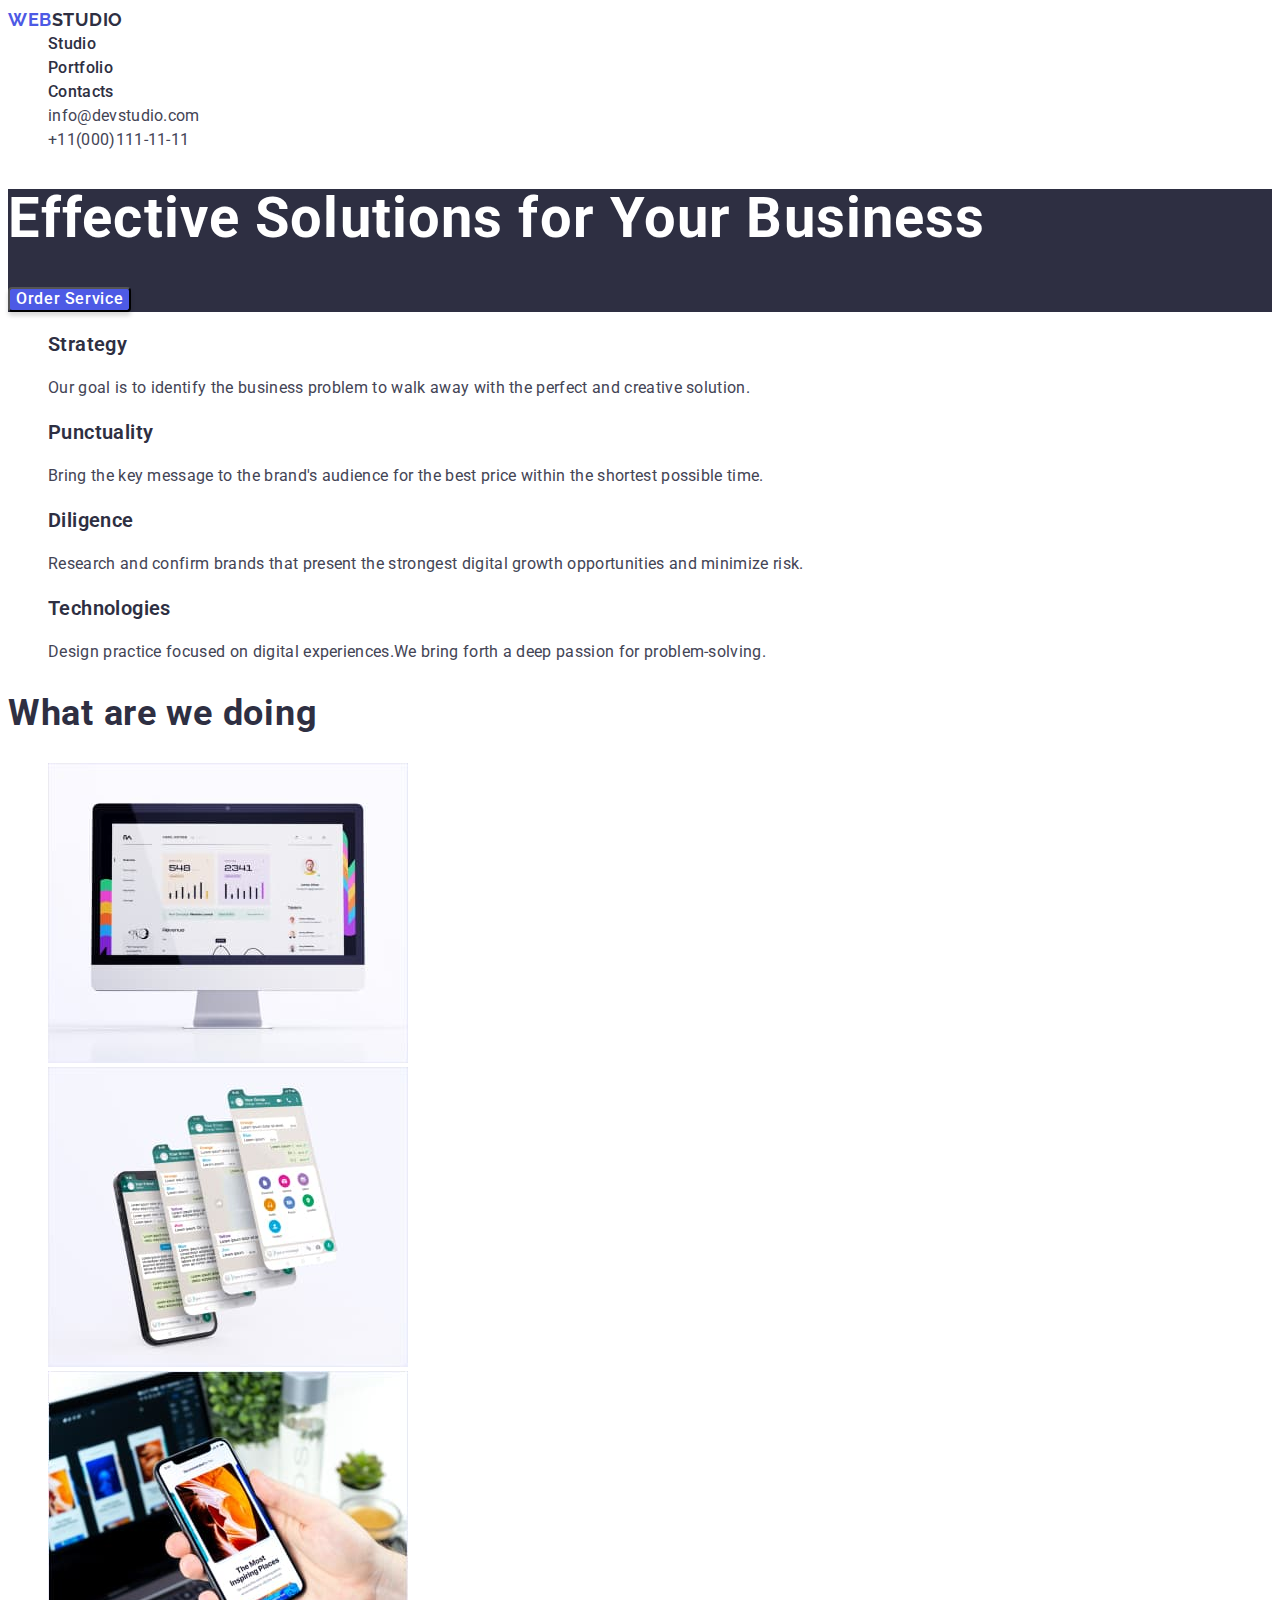
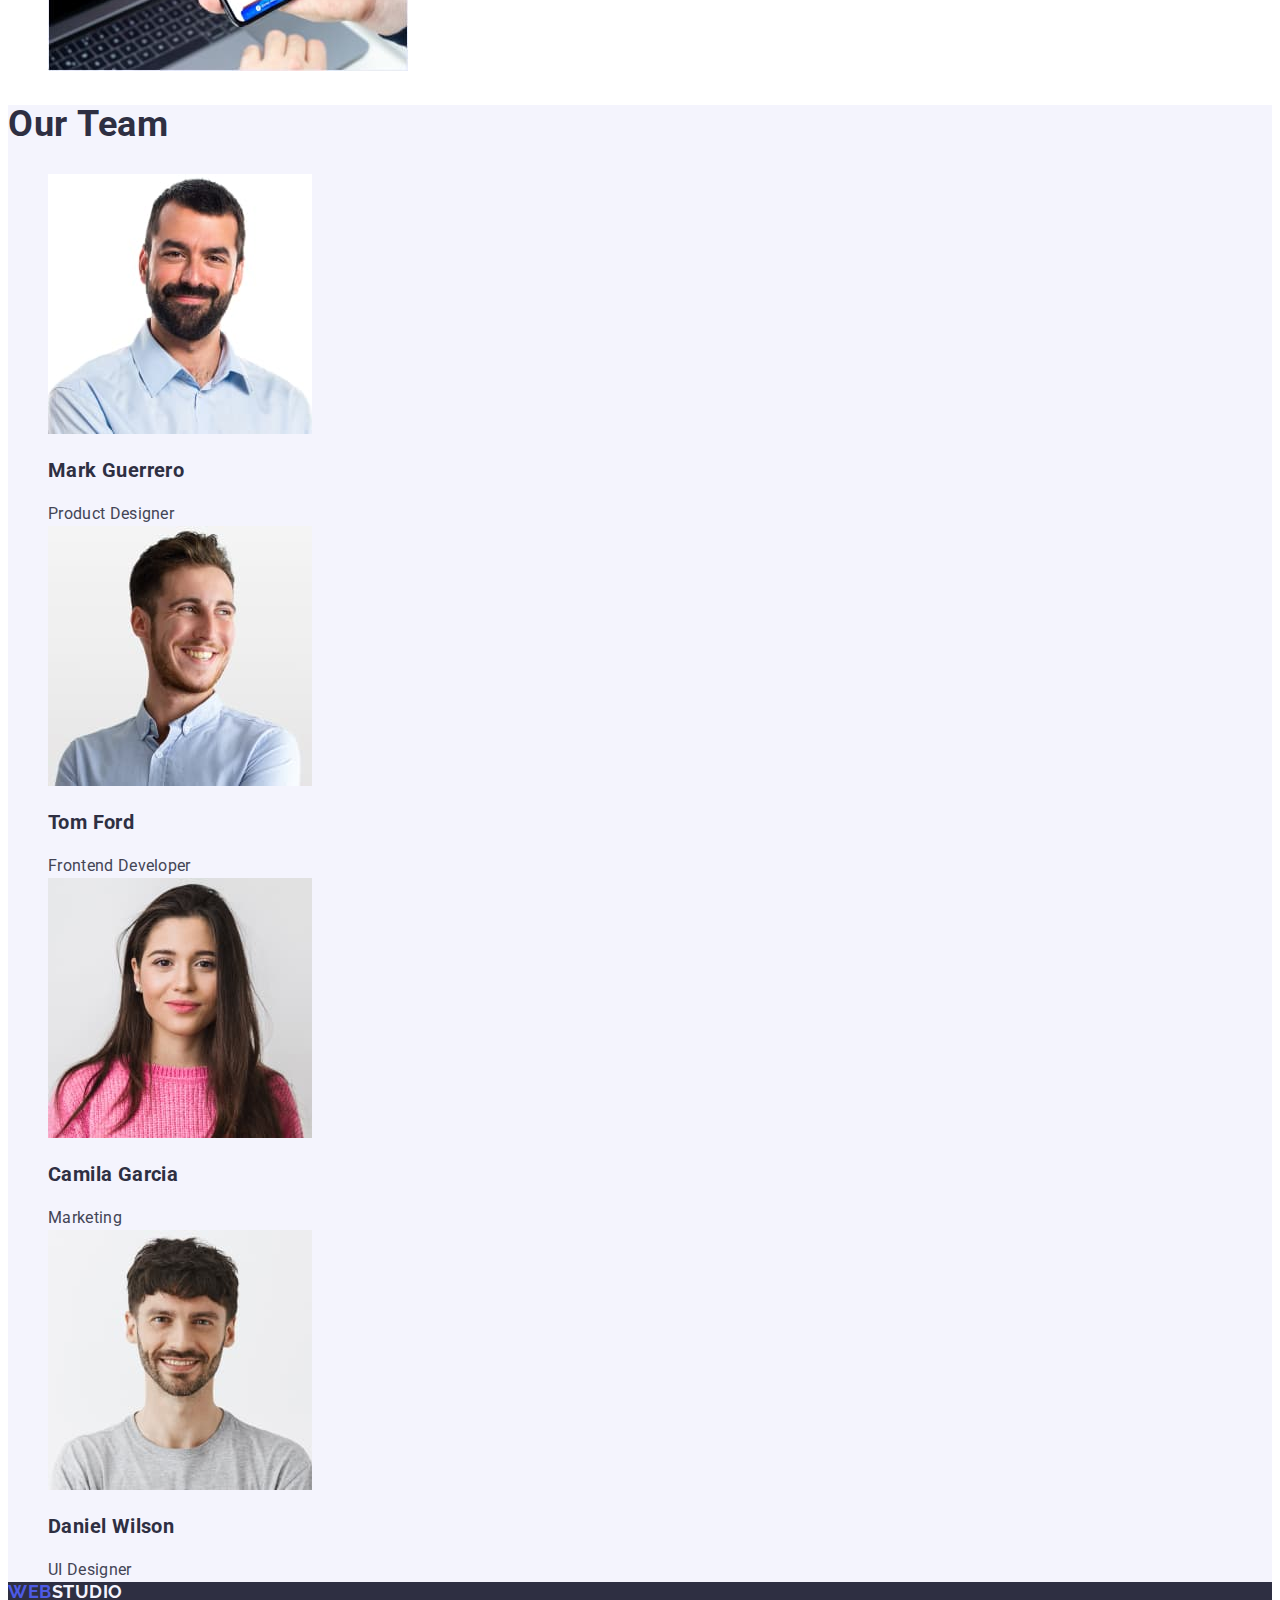
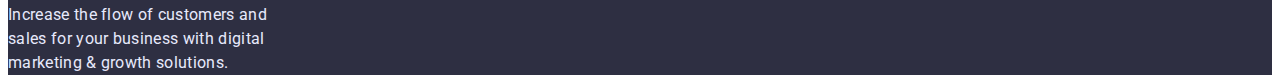
<file: index.html>
<!DOCTYPE html>
<html lang="en">

<head>
    <meta charset="UTF-8">
    <meta http-equiv="X-UA-Compatible" content="IE=edge">
    <meta name="viewport" content="width=device-width, initial-scale=1.0">
    <title>Studia</title>
    <link rel="stylesheet" href="./css/styles.css">
    <link rel="preconnect" href="https://fonts.googleapis.com">
    <link rel="preconnect" href="https://fonts.gstatic.com" crossorigin>
    <link
        href="https://fonts.googleapis.com/css2?family=Raleway:wght@700&family=Roboto:wght@400;500;700;900&display=swap"
        rel="stylesheet">

</head>

<body>
    <!--Hat of page-->
    <header>
        <nav>
            <a href="/" class="logo"><span class="logo-part">WEB</span>STUDIO</a>
            <ul class="nav-list">
                <li class="list"><a class="nav-link" href="./index.html">Studio</a></li>
                <li class="list"><a class="nav-link" href="./portfolio.html">Portfolio</a></li>
                <li class="list"><a class="nav-link" href="/">Contacts</a></li>
            </ul>
        </nav>
        <ul class="contacts">
            <li class="list"><a class="contact-link" href="mailto:info@devstudio.com">info@devstudio.com</a>
            </li>
            <li class="list"><a class="contact-link" href="tel:+11(000)111-11-11">+11(000)111-11-11</a></li>
        </ul>
    </header>

    <!-- Main content-->
    <main>
        <!--Hero-->
        <section class="hero">
            <h1 class="hero-title">Effective Solutions for Your Business</h1>
            <button type="button" class="button">Order Service</button>
        </section>

        <section>
            <!--<h2>Our goals</h2>-->
            <ul class="features">
                <li class="list">
                    <h3 class="features-title">Strategy</h3>
                    <p class="features-text">Our goal is to identify the business
                        problem to walk away with the perfect and creative solution.</p>
                </li>
                <li class="list">
                    <h3 class="features-title"> Punctuality</h3>
                    <p class="features-text">Bring the key message to the brand's audience for the best price within the
                        shortest possible time.</p>
                </li>
                <li class="list">
                    <h3 class="features-title">Diligence</h3>
                    <p class="features-text">Research and confirm brands that present
                        the strongest digital growth opportunities and minimize risk.</p>
                </li>
                <li class="list">
                    <h3 class="features-title">Technologies</h3>
                    <p class="features-text"> Design practice focused on digital experiences.We bring forth a deep
                        passion for problem-solving.</p>
                </li>
            </ul>
        </section>

        <section>
            <h2 class="section-title">What are we doing</h2>
            <ul>
                <li class="list">
                    <img src="./images/photo-1.jpg" alt="Computer" width="360" height="300">
                </li>
                <li class="list">
                    <img src="./images/photo-2.jpg" alt="Too many phone screens" width="360" height="300">
                </li>
                <li class="list">
                    <img src="./images/photo-3.jpg" alt="Phone in hand" width="360" height="300">
                </li>
            </ul>
        </section>

        <div class="team">
            <section>
                <h2 class="section-title">Our Team</h2>
                <ul>
                    <li class="list"><img src="./images/img.jpg" alt="web studio employee" width="264" height="260">
                        <h3 class="team-name">Mark Guerrero</h3>
                        <p class="team-text">Product Designer</p>
                    </li>
                    <li class="list"><img src="./images/img-1.jpg" alt="web studio employee" width="264" height="260">
                        <h3 class="team-name">Tom Ford</h3>
                        <p class="team-text">Frontend Developer</p>
                    </li>
                    <li class="list"><img src="./images/img-2.jpg" alt="web studio employee" width="264" height="260">
                        <h3 class="team-name">Camila Garcia</h3>
                        <p class="team-text">Marketing</p>
                    </li>
                    <li class="list"><img src=" ./images/img-3.jpg" alt="web studio employee" width="264" height="260">
                        <h3 class="team-name">Daniel Wilson</h3>
                        <p class="team-text">UI Designer</p>
                    </li>
                </ul>
            </section>
        </div>
    </main>

    <!--Footer-->
    <footer class="footer">
        <a href="/" class="logo-title">WEB<span class="logo-half">STUDIO</span></a>
        <p class="footer-text"> Increase the flow of customers and <br>
            sales for your business with digital<br>
            marketing & growth solutions.</p>
    </footer>
</body>

</html>
</file>
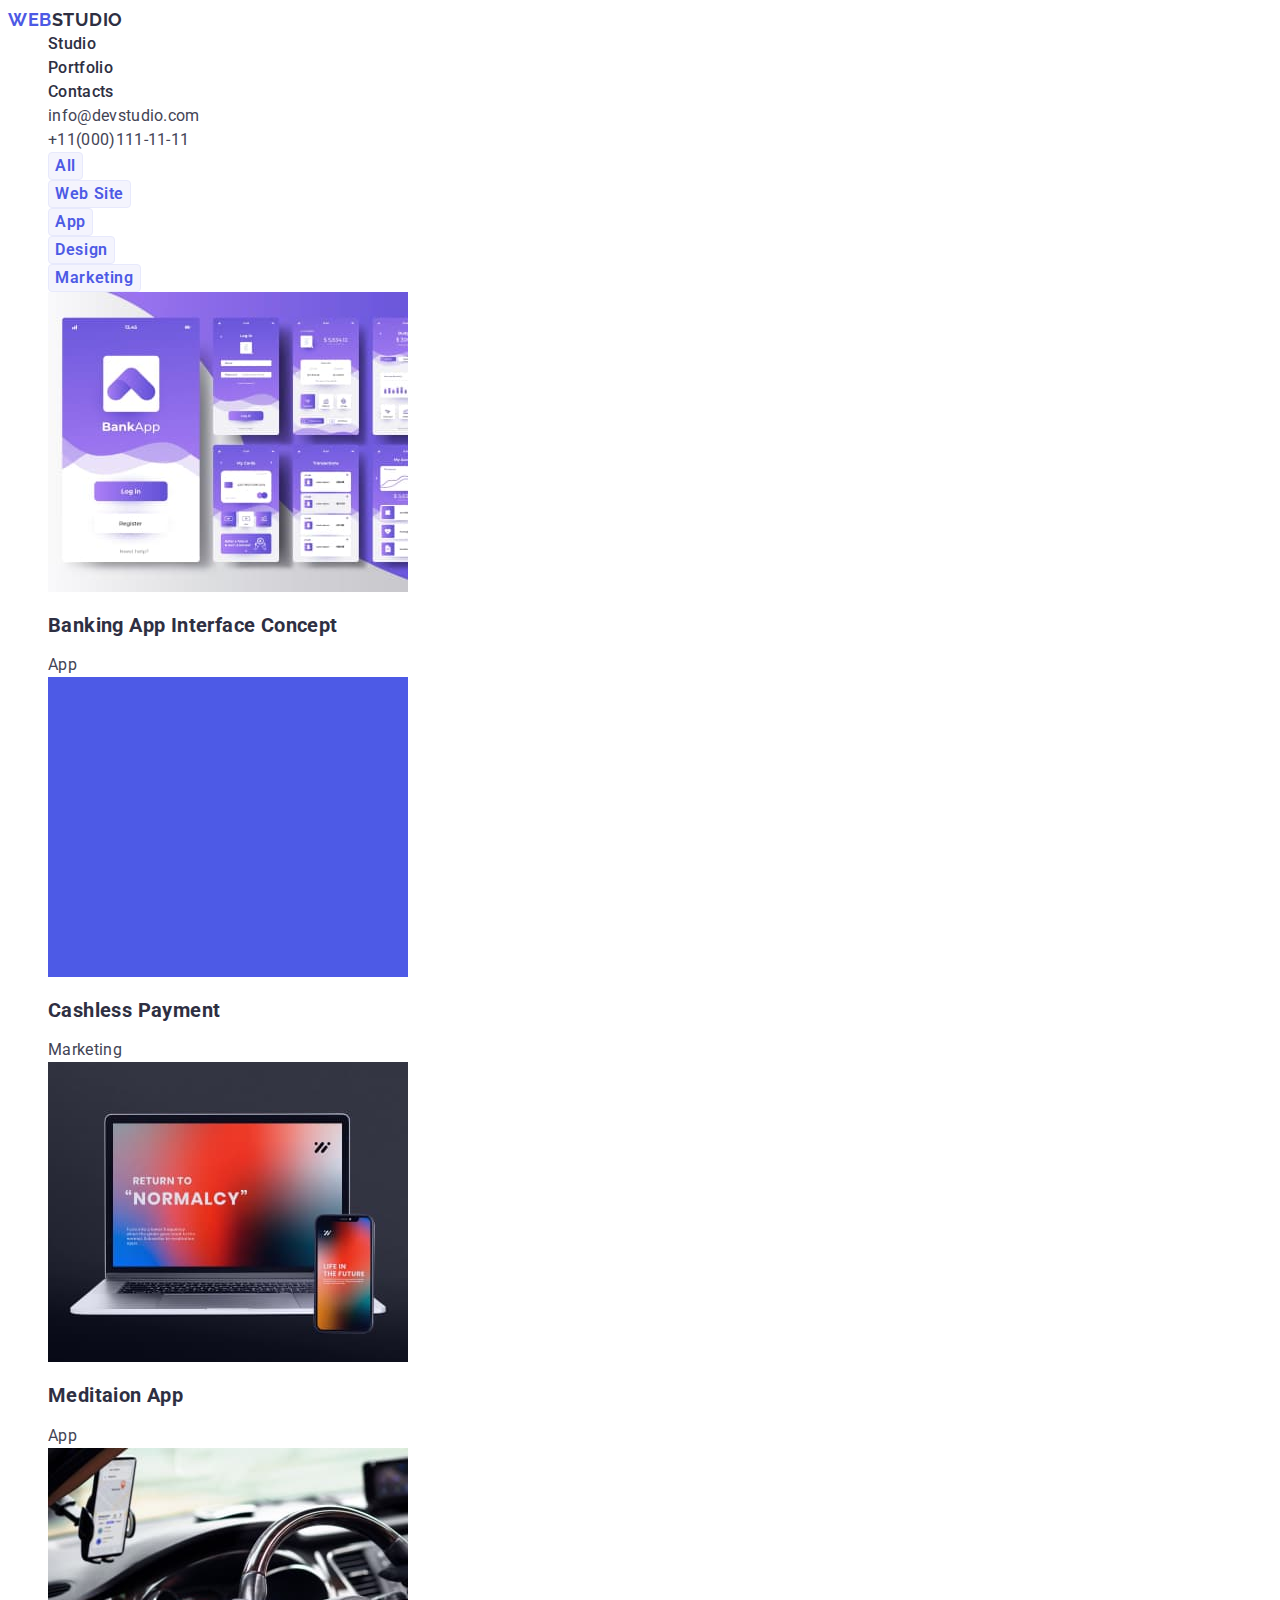
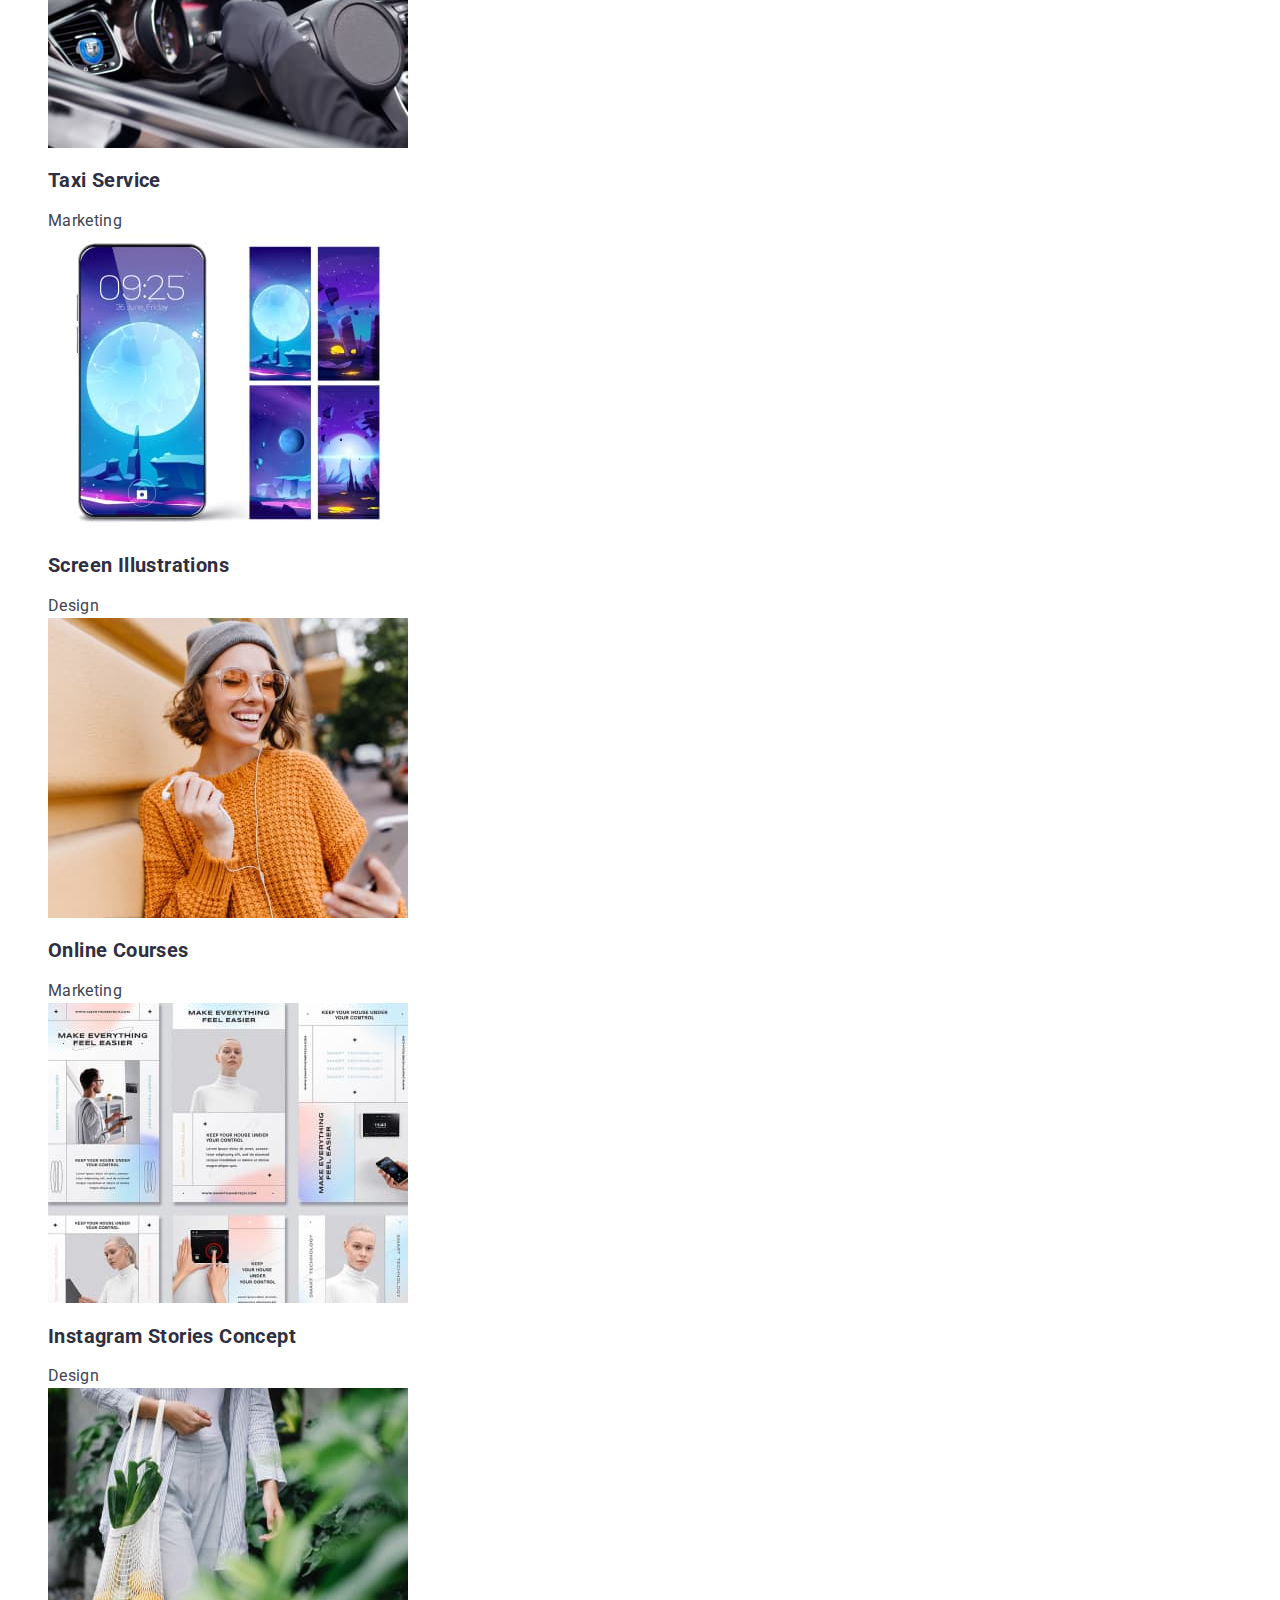
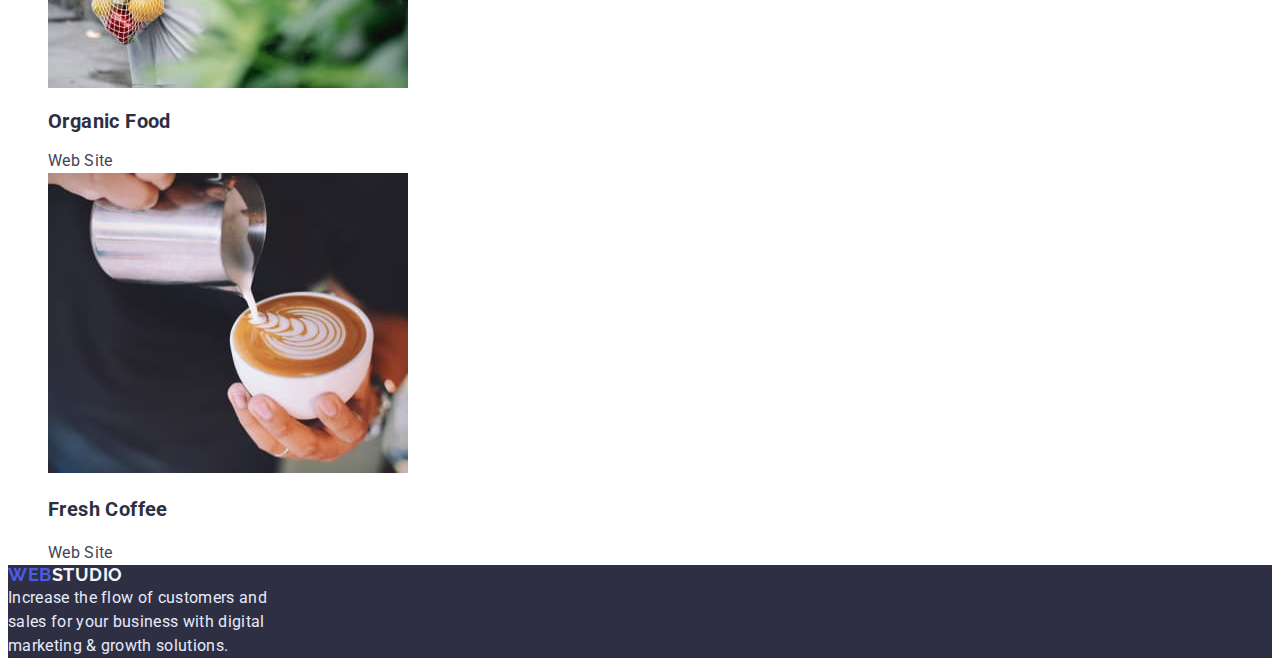
<file: portfolio.html>
<!DOCTYPE html>
<html lang="en">

<head>
    <meta charset="UTF-8">
    <meta http-equiv="X-UA-Compatible" content="IE=edge">
    <meta name="viewport" content="width=device-width, initial-scale=1.0">
    <title>Portfolio</title>
    <link rel="stylesheet" href="./css/styles.css">
    <link rel="preconnect" href="https://fonts.googleapis.com">
    <link rel="preconnect" href="https://fonts.gstatic.com" crossorigin>
    <link
        href="https://fonts.googleapis.com/css2?family=Raleway:wght@700&family=Roboto:wght@400;500;700;900&display=swap"
        rel="stylesheet">
</head>

<body>
    <!--Hat of page-->
    <header class="header">
        <nav>
            <a href="/" class="logo"><span class="logo-part">WEB</span>STUDIO</a>
            <ul class="nav-list">
                <li class="list"><a class="nav-link" href="./index.html">Studio</a></li>
                <li class="list"><a class="nav-link" href="./portfolio.html">Portfolio</a></li>
                <li class="list"><a class="nav-link" href="/">Contacts</a></li>
            </ul>
        </nav>
        <ul class="contacts">
            <li class="list"><a class="contact-link" href="mailto:info@devstudio.com">info@devstudio.com</a>
            </li>
            <li class="list"><a class="contact-link" href="tel:+11(000)111-11-11">+11(000)111-11-11</a></li>
        </ul>
    </header>

    <!-- Main content -->
    <main>
        <section>
            <h1 class="visually-hidden">Portfolio</h1>
            <ul class="filters">
                <li class="list"><button type="button" class="filter">All</button></li>
                <li class="list"><button type="button" class="filter">Web Site</button></li>
                <li class="list"><button type="button" class="filter">App</button></li>
                <li class="list"><button type="button" class="filter">Design</button></li>
                <li class="list"><button type="button" class="filter">Marketing</button></li>
            </ul>

            <ul class="gallery-list">
                <li class="list">
                    <a href=""><img src="./images/imgbankapps.jpg" alt="Bank App" width="360" height="300"></a>
                    <h2 class="gallery-heading">Banking App Interface Concept</h2>
                    <p class="gallery-text">App</p>

                </li>
                <li class="list">
                    <img src="./images/img1-1.jpg" alt="Payment" width="360" height="300">
                    <h2 class="gallery-heading">Cashless Payment</h2>
                    <p class="gallery-text">Marketing</p>

                </li>
                <li class="list">
                    <img src="./images/img1-2.jpg" alt="Laptop" width="360" height="300">
                    <h2 class="gallery-heading">Meditaion App</h2>
                    <p class="gallery-text">App</p>

                </li>
                <li class="list">
                    <img src="./images/img1-3.jpg" alt="Taxi driver" width="360" height="300">
                    <h2 class="gallery-heading">Taxi Service</h2>
                    <p class="gallery-text">Marketing</p>

                </li>
                <li class="list">
                    <img src="./images/img1-4.jpg" alt="Screen telefone" width="360" height="300">
                    <h2 class="gallery-heading">Screen Illustrations</h2>
                    <p class="gallery-text">Design</p>

                </li>
                <li class="list">
                    <img src="./images/img1-5.jpg" alt="Girl" width="360" height="300">
                    <h2 class="gallery-heading">Online Courses</h2>
                    <p class="gallery-text">Marketing</p>

                </li>
                <li class="list">
                    <img src="./images/img1-6.jpg" alt="Instagram story" width="360" height="300">
                    <h2 class="gallery-heading">Instagram Stories Concept</h2>
                    <p class="gallery-text">Design</p>

                </li>
                <li class="list">
                    <img src="./images/img1-7.jpg" alt="Food" width="360" height="300">
                    <h2 class="gallery-heading">Organic Food</h2>
                    <p class="gallery-text">Web Site</p>

                </li>
                <li class="list">
                    <img src="./images/img1-8.jpg" alt="Coffee" width="360" height="300">
                    <h3 class="gallery-heading">Fresh Coffee</h3>
                    <p class="gallery-text">Web Site</p>

                </li>
            </ul>
        </section>
    </main>

    <!--Footer-->
    <footer class="footer">
        <a href="/" class="logo-title">WEB<span class="logo-half">STUDIO</span></a>
        <p class="footer-text"> Increase the flow of customers and <br>
            sales for your business with digital<br>
            marketing & growth solutions.</p>
    </footer>

</body>

</html>
</file>
<file: css/styles.css>
:root{ --primary-text-color:#2E2F42;
--title-text-color:#434455;
--secondary-text-color:#FFFFFF;
--accent-color: #4D5AE5;
--main-font: "Roboto",sans-serif;}

body{
 font-family: var(--main-font);  
 color:var(--primary-text-color);
 font-size: 16px;
 background-color: var(--secondary-text-color);}

 ul,p{margin: 0;}
 a{cursor: pointer;}

/* logo */
.logo {font-family: 'Raleway';
    font-weight: 700;
    font-size: 18px;
    line-height: 1.33;
    letter-spacing: 0.03em;
    color:var(--primary-text-color)}
.logo-part{color:var(--accent-color);}
.logo,.logo-part{text-decoration: none;}

/* navigation */
.list{list-style: none;}

.nav-link{
    font-weight: 500;
    line-height: 1.5;
    letter-spacing: 0.02em;
    text-decoration: none;
    color:var(--primary-text-color)}
.nav-link:hover,.nav-link:focus{color: var(--accent-color);}
 /* contacts */
  .contact-link{
    line-height:1.5;
    letter-spacing: 0.02em;
    color:var(--title-text-color);
    text-decoration: none;}
  .contact-link:hover,.contact-link:focus{color: var(--accent-color);}

  /* hero*/
.hero{ background-color:var(--primary-text-color)}
.hero-title{
    font-weight: 700;
    font-size: 56px;
    line-height: 1.07;
    letter-spacing: 0.02em;
    color:var(--secondary-text-color);}
/* hero-btn */
.button{background: #4D5AE5;
    box-shadow: 0px 4px 4px rgba(0, 0, 0, 0.15);
    border-radius: 4px;
    font-family:var(--main-font);
    font-weight: 500;
    font-size: 16px;
    letter-spacing: 0.04em;
    line-height:1.18;
    color:var(--secondary-text-color);
    cursor: pointer;}
.button:active{background: #404BBF;
    box-shadow: 0px 4px 4px rgba(0, 0, 0, 0.15);
    border-radius: 4px;}
.button:hover{background: #4D5AE5;
    box-shadow: 0px 1px 6px rgba(46, 47, 66, 0.08), 0px 1px 1px rgba(46, 47, 66, 0.16), 0px 2px 1px rgba(46, 47, 66, 0.08);
    border-radius: 4px;}
    
  
/* features */
.features-title{
    font-weight: 600;
    font-size: 20px;
    line-height:1.2;
    letter-spacing: 0.02em;}
.features-text{
    line-height:1.5;
    letter-spacing: 0.02em;
    color:var(--title-text-color);}


 /* what we are doing */



/* our team */
.team {background: #F4F4FD;}
.section-title {font-size: 36px;
    line-height:1.1;
    letter-spacing: 0.02em;}

.team-name{ font-size: 20px;
    line-height: 1.2;
    letter-spacing: 0.02em;}
.team-text{ line-height:1.5;
    letter-spacing: 0.02em;
    color:var(--title-text-color);}

    /* footer */
     .footer{ background-color: var(--primary-text-color);}
     .footer a {text-decoration: none;}
    .logo-title {font-family: 'Raleway';
        font-weight: 700;
        font-size: 18px;
        line-height:1.16;
        letter-spacing: 0.03em;
        color:var(--accent-color)}
    .logo-half {font-family:inherit;
        letter-spacing: 0.03em;
        color: #F4F4FD; }
    .footer-text{
        line-height:1.5;
        letter-spacing: 0.02em;
        color: #E7E9FC;}


 /* Styles PORTFOLIO*/

    /* buttons */
    .visually-hidden {
        position: absolute;
        width: 1px;
        height: 1px;
         margin: -1px;
        border: 0;
        padding: 0;
        white-space: nowrap;
        clip-path: inset(100%);
        clip: rect(0 0 0 0);
        overflow: hidden;}

    .filter{font-family:var(--main-font);
        font-weight: 600;
        font-size: 16px;
        line-height:1.5;
        letter-spacing: 0.04em;
        color:var(--accent-color);
        background: #F4F4FD;
        border: 1px solid #E7E9FC;
        border-radius: 4px;
        cursor: pointer;}
     .filter:hover {color: #FFFFFF;
               background-color:var(--accent-color) }
    .filter:focus {color:var(--primary-text-color);}
    

/* gallery-list-picture */
   .gallery-heading{
        font-size: 20px;
        line-height:1.2;
        letter-spacing: 0.02em;
        color:var(--primary-text-color);}
    .gallery-text{
        line-height:1.5;
        letter-spacing: 0.02em;
        color:var(--title-text-color)}
</file>
